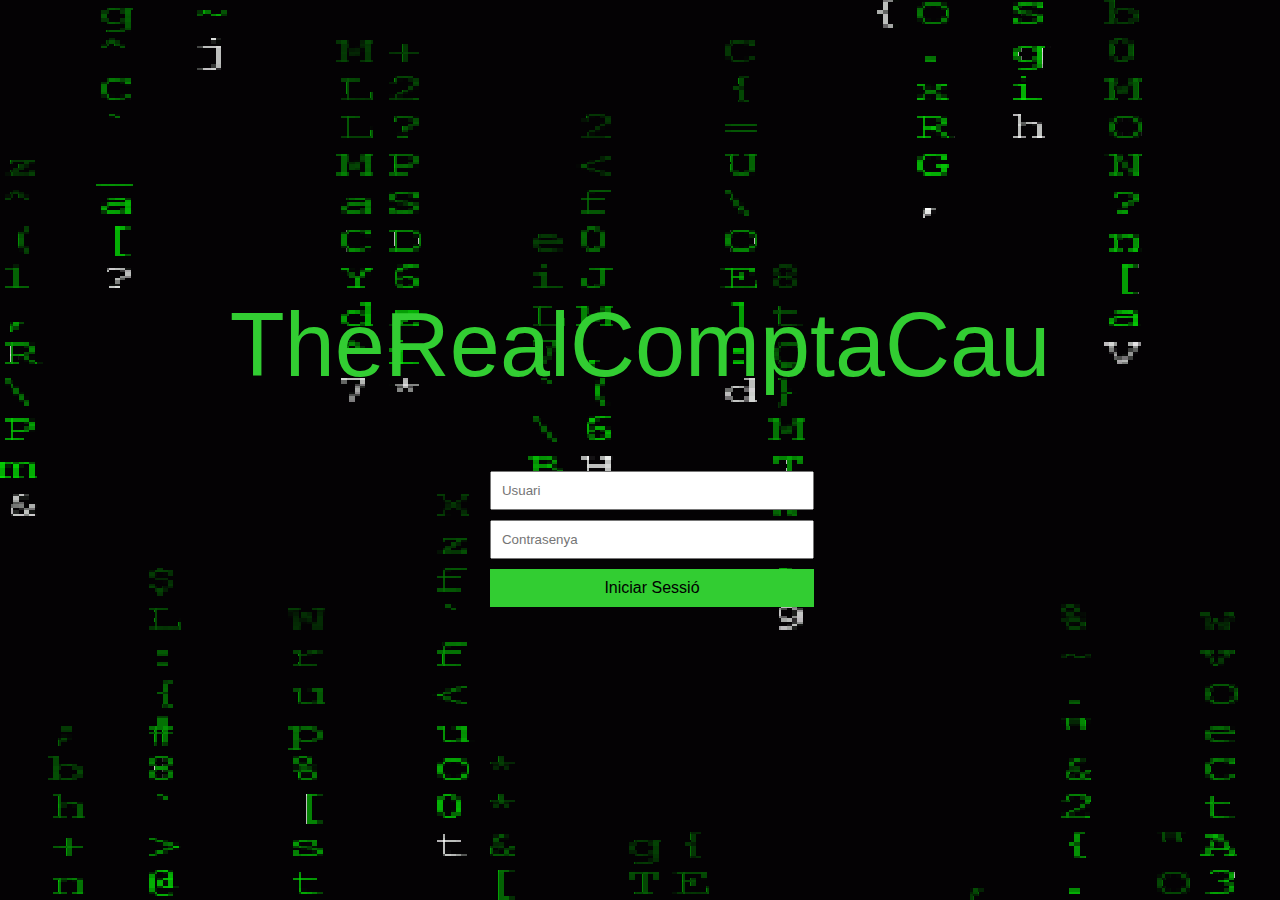
<file: index.html>
<!DOCTYPE html>
<html lang="es">
<head>
    <meta charset="UTF-8">
    <meta name="viewport" content="width=device-width, initial-scale=1.0">
    <link rel="stylesheet" href="styles.css">
    <title>Agencia de Espías</title>
</head>
<body>
    <div class="container">
        <div class="spy-text" id="spyText">TheRealComptaCau</div><br><br><br>
        <div class="login-form">
            <input type="text" id="username" placeholder="Usuari">
            <input type="password" id="password" placeholder="Contrasenya">
            <button onclick="login()">Iniciar Sessió</button>
        </div>
    </div>
    <script src="script.js"></script>
</body>
</html>
</file>
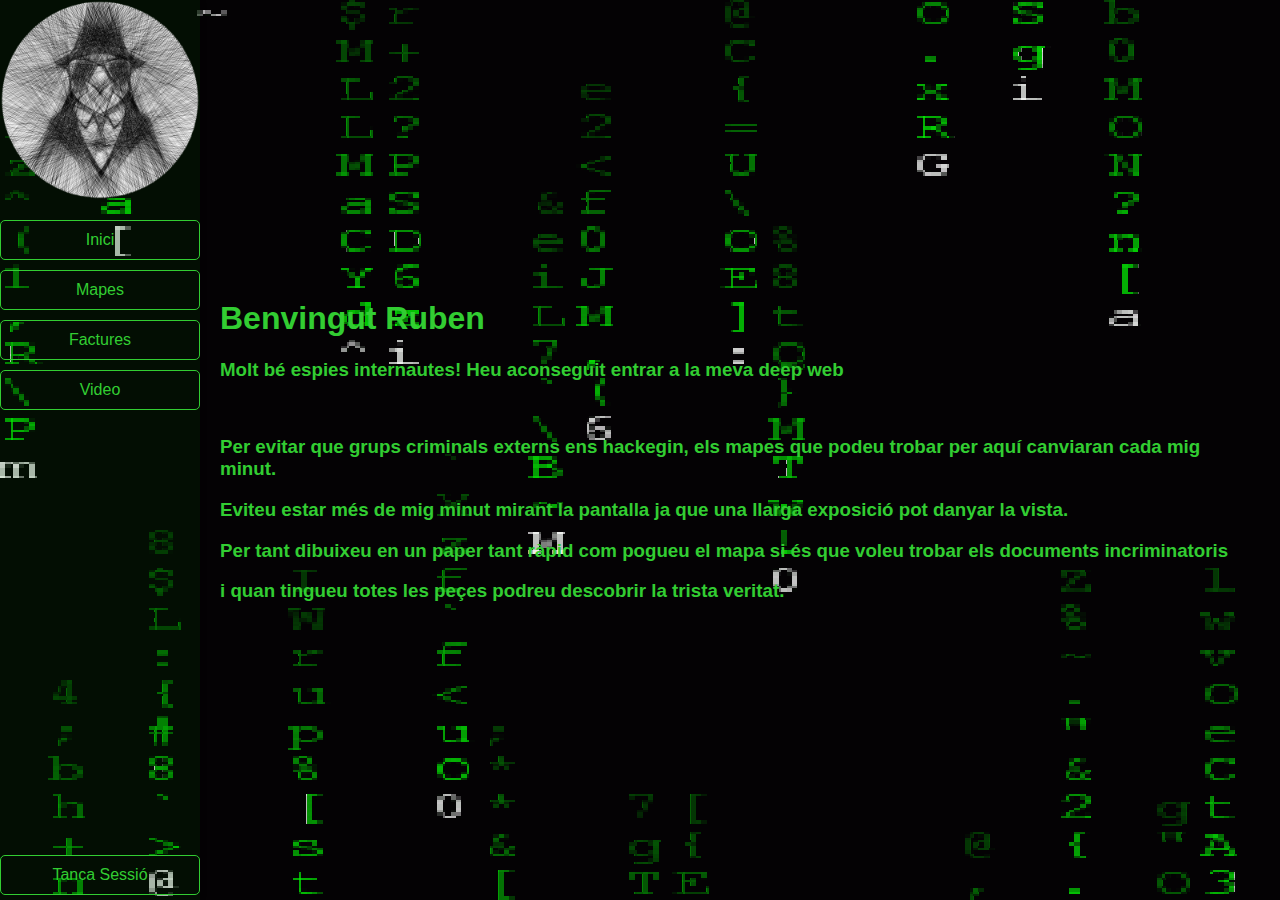
<file: principal.html>
<!DOCTYPE html>
<html lang="es">
<head>
    <meta charset="UTF-8">
    <meta name="viewport" content="width=device-width, initial-scale=1.0">
    <link rel="stylesheet" href="stylesPrincipal.css">
    <title>Comptak1</title>
</head>
<body>
    <div class="wrapper">
        <nav class="sidebar">
            <img src="logo.png" alt="Logo" class="logo"> <!-- Agrega tu imagen aquí -->
            <ul>
                <li><a href="principal.html">Inici</a></li>
                <li><a href="mapes.html">Mapes</a></li>
                <li><a href="factures.html">Factures</a></li>
                <li><a href="informacio.html">Video</a></li>
            </ul>
            <a href="index.html" class="logout-btn">Tanca Sessió</a>
        </nav>
        <div class="content">
            <h1>Benvingut Ruben</h1>
            <h3>Molt bé espies internautes! Heu aconseguit entrar a la meva deep web</h3><br>
            <h3>Per evitar que grups criminals externs ens hackegin, els mapes que podeu trobar per aquí canviaran cada mig minut. </h3> 
            <h3>Eviteu estar més de mig minut mirant la pantalla ja que una llarga exposició pot danyar la vista.</h3>
            <h3>Per tant dibuixeu en un paper tant ràpid com pogueu el mapa si és que voleu trobar els documents incriminatoris</h3>
            <h3>i quan tingueu totes les peçes podreu descobrir la trista veritat.</h3>
            <!-- Contenido de la página principal -->
        </div>
    </div>
</body>
</html>
</file>
<file: styles.css>
body {
    margin: 0;
    padding: 0;
    font-family: 'Arial', sans-serif;
    background: url('bg.gif') repeat;
    color: limegreen;
    display: flex;
    align-items: center;
    justify-content: center;
    height: 100vh;
}
.container {
    text-align: center;
}

.spy-text {
    font-size: 90px;
    margin-bottom: 20px;
}

.login-form {
    max-width: 300px;
    margin: auto;
    text-align: center; /* Centra el texto en el contenedor */
}

input {
    width: 100%;
    padding: 10px;
    margin-bottom: 10px;
}

button {
    width: 108%;
    padding: 10px;
    background-color: limegreen;
    color: black;
    border: none;
    cursor: pointer;
    font-size: 16px;
    
}

button:hover {
    background-color: darkgreen;
}
</file>
<file: stylesPrincipal.css>
body {
    margin: 0;
    padding: 0;
    font-family: 'Arial', sans-serif;
    background: url('bg.gif') repeat;
    color: limegreen;
    display: flex;
    height: 100vh;
}

.wrapper {
    display: flex;
    min-height: 100vh;
}

.sidebar {
    width: 200px;
    background-color: rgba(0, 128, 0, 0.1);
    box-shadow: 2px 0 5px rgba(0, 0, 0, 0.1);
    text-align: center;
    display: flex;
    flex-direction: column;
    justify-content: space-between;
}

.logo {
    width: 200px;
    max-height: 200px;
    object-fit: cover;
    margin-bottom: 20px;
}

.sidebar ul {
    list-style: none;
    padding: 0;
    margin: 0;
}

.sidebar li {
    margin-bottom: 10px;
}

.sidebar a {
    display: block;
    padding: 10px;
    border-radius: 5px;
    transition: background-color 0.3s ease;
    background-color: transparent;
    border: 1px solid limegreen;
    margin-bottom: 5px;
    color: limegreen;
    text-decoration: none;
}

.sidebar a:hover {
    background-color: rgba(255, 255, 255, 0.1);
    color: white;
    cursor: pointer;
}

.logout-btn {
    display: block;
    padding: 10px;
    border-radius: 5px;
    background-color: #555;
    color: white;
    text-decoration: none;
    margin-top: auto;
    transition: background-color 0.3s ease;
}

.logout-btn:hover {
    background-color: #333;
    cursor: pointer;
}

.content {
    flex-grow: 1;
    padding: 20px;
    margin: auto;
}

.database-container {
    border: 2px solid limegreen;
    border-radius: 10px;
    padding: 20px;
    margin: 0 auto;
    max-width: 100%; /* Adaptar al ancho de la página */
}

.database-entry {
    display: flex;
    justify-content: space-between;
    padding: 10px;
    border-bottom: 1px solid limegreen;
}

.entry-id, .entry-title, .entry-amount {
    flex: 1;
}

.entry-title {
    margin: 0 200px;
}

.button-container {
    text-align: center;
    margin-top: 20px;
}

#showImageBtn {
    padding: 10px;
    border-radius: 5px;
    transition: background-color 0.3s ease;
    background-color: transparent;
    border: 1px solid limegreen;
    color: limegreen;
    text-decoration: none;
    cursor: pointer;
}

.button-container {
    text-align: center;
    margin-top: 20px;
}

#showImageBtn, #centeredButton {
    padding: 10px;
    border-radius: 5px;
    transition: background-color 0.3s ease;
    background-color: transparent;
    border: 1px solid limegreen;
    color: limegreen;
    text-decoration: none;
    cursor: pointer;
    margin: 5px;
}

#imagen-container {
    text-align: center;
    position: relative;
}

#imagen {
    max-width: 100%;
    max-height: 100%;
}

#contador-container {
    position: absolute;
    top: 25%;
    left: 50%;
    transform: translate(-50%, -50%);
    background-color: rgba(255, 255, 255, 0.8);
    padding: 10px;
    border-radius: 8px;
}

#contador {
    font-size: 18px;
}

.parpadeo {
    animation: parpadeo 0.2s infinite alternate;
}

@keyframes parpadeo {
    0% {
        opacity: 1;
    }
    100% {
        opacity: 0.5;
    }
}

#password {
    max-height: 50px;
}

#centrar {
    position: absolute;
    top: 50%;
    left: 50%;
    transform: translate(-50%, -50%);
    background-color: rgba(255, 255, 255, 0.8);
    padding: 10px;
    border-radius: 8px;
}

#container {
    width: 300px;
    padding: 20px;
    box-shadow: 0 0 10px rgba(0, 0, 0, 0.1);
    border-radius: 8px;
    background-color: #f9f9f9;
  }

  h2 {
    text-align: center;
  }

  label {
    margin-bottom: 10px;
  }

  input {
    width: 100%;
    padding: 8px;
    margin-bottom: 15px;
    box-sizing: border-box;
  }

  button {
    width: 100%;
    padding: 10px;
    background-color: #4CAF50;
    color: white;
    border: none;
    cursor: pointer;
  }

  button:hover {
    background-color: #45a049;
  }
</file>
